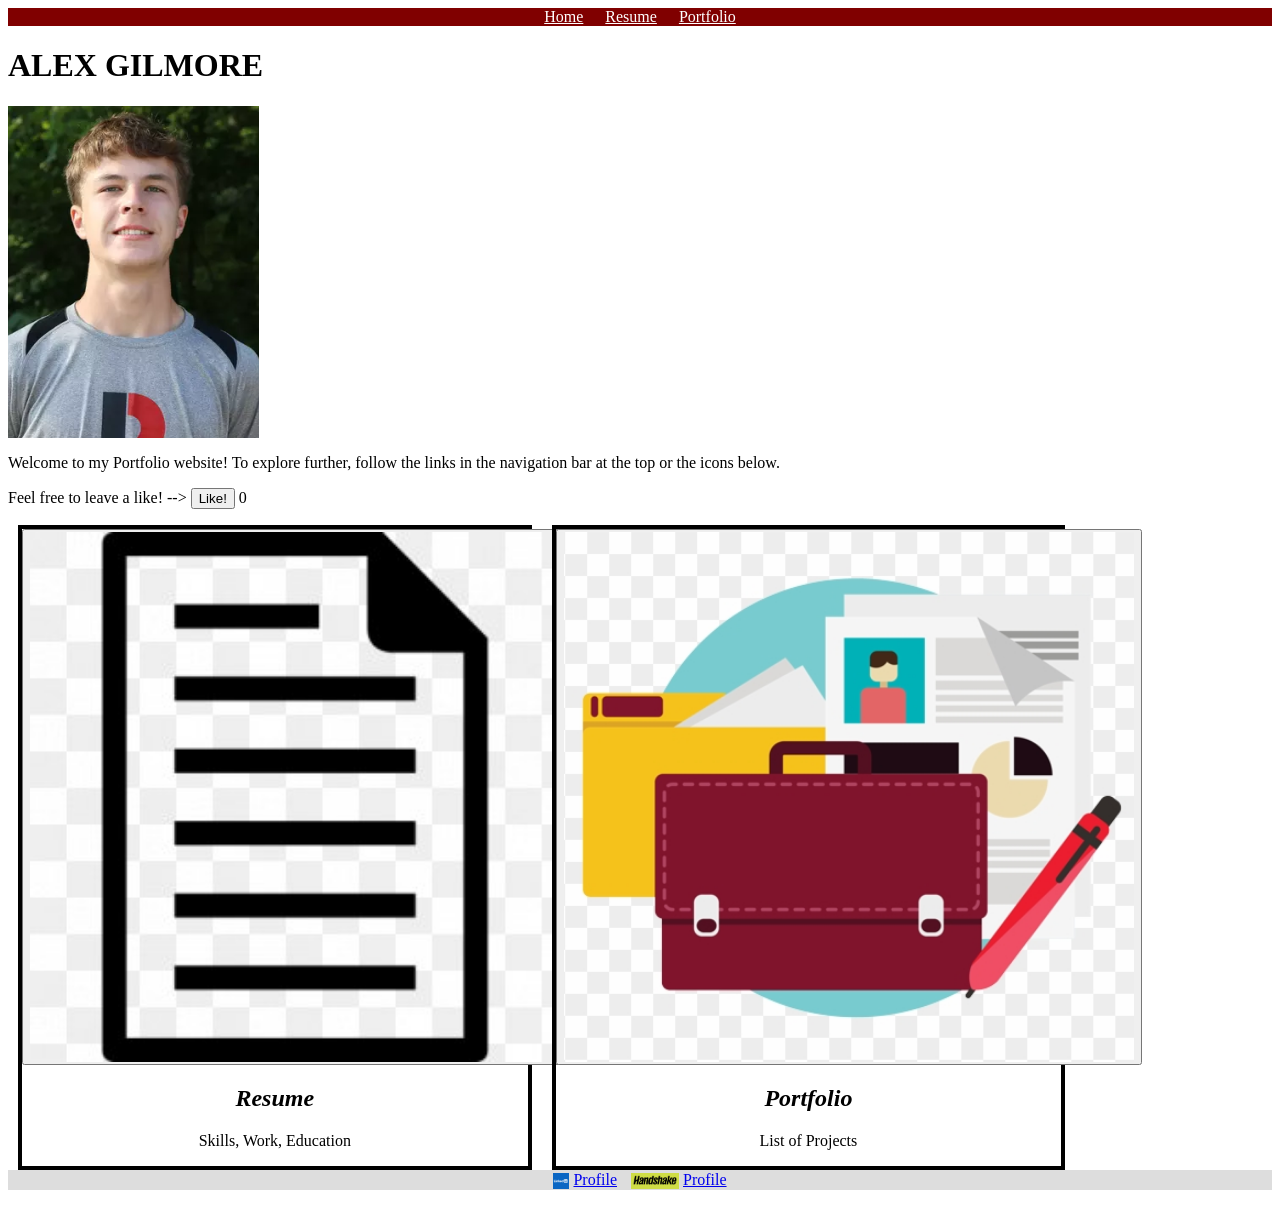
<file: index.html>
<html>
	<head>
		<title>Home - Alex Gilmore</title>
		<link href="styles.css" rel="stylesheet">
	</head>
<body>
	<header class="centered" id="navigationBar"></header>
	<main>
		<h1>
			Alex Gilmore
		</h1>
		<img src="headshot.png" alt="Profile picture">
		<section>
			<p>Welcome to my Portfolio website! To explore further, follow the links in the navigation bar at the top or the icons below.</p>
			<!-- Citation for interesting JS feature: like button
			inspired by HW1 assignment and also social media platforms such as Instagram and Facebook
			The event listener for this button is also included in script.js -->
			<p>Feel free to leave a like!  -->  <button id="likeButton">Like!</button> <span id="likes">0</span></p>
			<div class="centered box">
				<!-- Citation for interesting JS feature: images as links
				The website shows <img> nested inside <a>, but I decided to use buttons to incorporate JS
				https://www.tutorialpedia.org/blog/anchor-pictures-html-css/
				The listeners for these buttons are in script.js -->
				<button id="resumeButton">
					<img src="resume_graphic.jpg" alt="Resume graphic">
				</button>
				<h2>Resume</h2>
				<p>Skills, Work, Education</p>
			</div>
			<div class="centered box">
				<button id="portfolioButton">
					<img src="portfolio_graphic.png" alt="Portfolio graphic">
				</button>
				<h2>Portfolio</h2>
				<p>List of Projects</p>
			</div>
		</section>
	</main>
	<div id="footer"></div>
	<script src="script.js"></script>
	
</body>

</html>
</file>
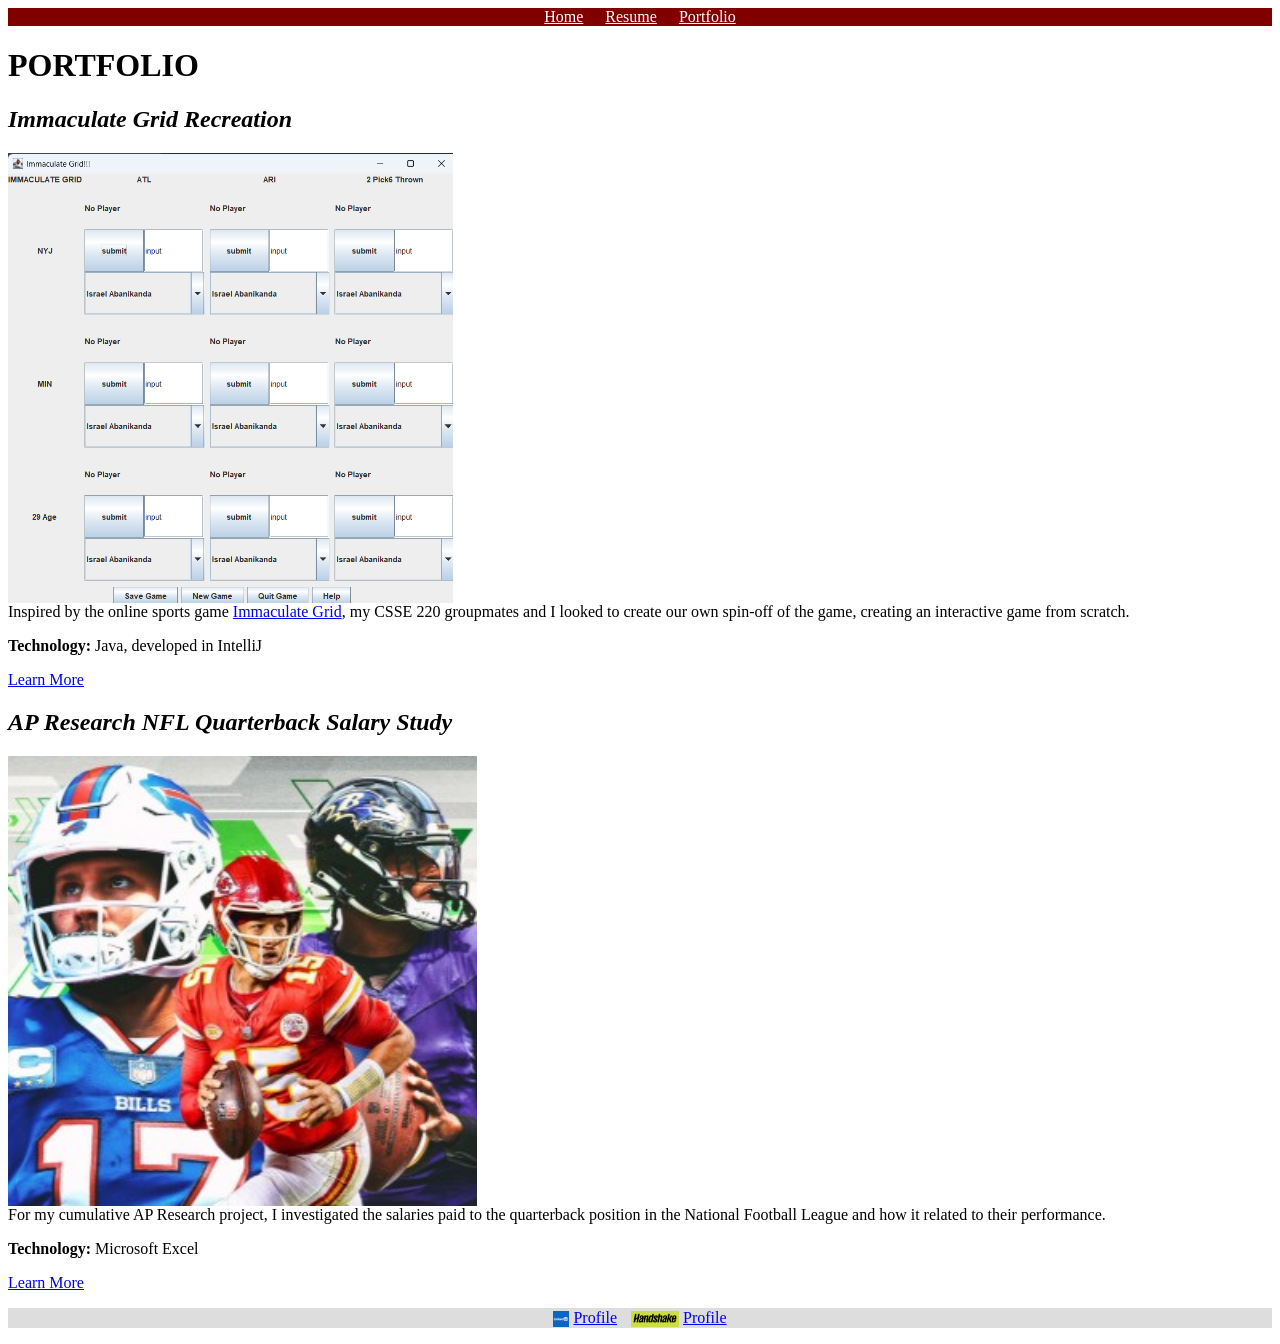
<file: portfolio.html>
<html lang="en">
	<head>
		<title>Portfolio - Alex Gilmore</title>
		<link href="styles.css" rel="stylesheet">
		<script src="script.js"></script>
	</head>
<body>
  <header class="centered" id="navigationBar"></header>
  <main>
    <h1>Portfolio</h1>
	<section>
		<h2>Immaculate Grid Recreation</h2>
		<img src="grid_project.png" alt="Screenshot of playing the game, displaying a 3x3 grid of NFL players and statistics" class="project">
		<p>Inspired by the online sports game <a href="https://www.sports-reference.com/immaculate-grid/football" target="_blank">Immaculate Grid</a>,
		my CSSE 220 groupmates and I looked to create our own spin-off of the game, creating an interactive game from scratch.</p>
		<p><strong>Technology: </strong>Java, developed in IntelliJ</p>
		<p><a href="https://github.com/rhit-csse220/csse220-fall-2025-2026-final-project-f25a305">Learn More</a></p>
	</section>
	<section>
		<h2>AP Research NFL Quarterback Salary Study</h2>
		<img src="qbs.jpg" alt="Various NFL quarterbacks pictured" class="project">
		<p>For my cumulative AP Research project, I investigated the salaries paid to the quarterback position in the National Football League and how it
		related to their performance.</p>
		<p><strong>Technology: </strong>Microsoft Excel</p>
		<p><a href="https://app.joinhandshake.com/docs/58737546">Learn More</a></p>
	</section>
  </main>
</body>
<footer id="footer"></footer>
</html>
</file>
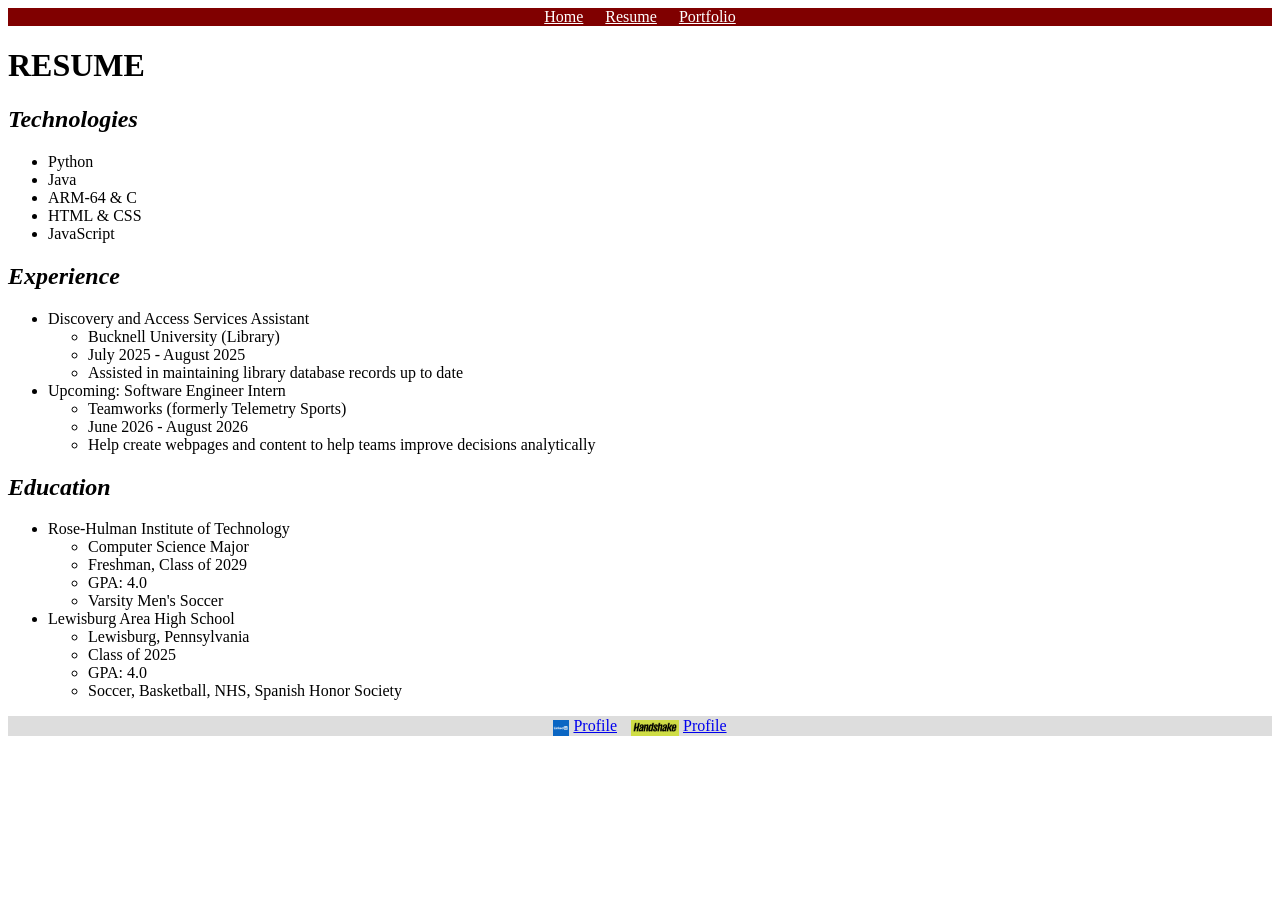
<file: resume.html>
<html lang="en">
	<head>
		<title>Resume - Alex Gilmore</title>
		<link href="styles.css" rel="stylesheet">
		<script src="script.js"></script>
	</head>
<body>
  <header class="centered" id="navigationBar"></header>
  <main>
	  <h1>Resume</h1>
	  <h2>Technologies</h2>
	  <ul>
		  <li>Python</li>
		  <li>Java</li>
		  <li>ARM-64 & C</li>
		  <li>HTML & CSS</li>
		  <li>JavaScript</li>
	  </ul>
	  <h2>Experience</h2>
	  <ul>
		  <li>Discovery and Access Services Assistant
			  <ul>
				  <li>Bucknell University (Library)</li>
				  <li>July 2025 - August 2025</li>
				  <li>Assisted in maintaining library database records up to date</li>
			  </ul>
		  </li>
		  <li>Upcoming: Software Engineer Intern
			  <ul>
				  <li>Teamworks (formerly Telemetry Sports)</li>
				  <li>June 2026 - August 2026</li>
				  <li>Help create webpages and content to help teams improve decisions analytically</li>
			  </ul>
		  </li>
	  </ul>
	  <h2>Education</h2>
	  <ul>
		  <li>Rose-Hulman Institute of Technology
			  <ul>
				  <li>Computer Science Major</li>
				  <li>Freshman, Class of 2029</li>
				  <li>GPA: 4.0</li>
				  <li>Varsity Men's Soccer</li>
			  </ul>
		  </li>
		  <li>Lewisburg Area High School
			  <ul>
				  <li>Lewisburg, Pennsylvania</li>
				  <li>Class of 2025</li>
				  <li>GPA: 4.0</li>
				  <li>Soccer, Basketball, NHS, Spanish Honor Society</li>
			  </ul>
		  </li>
	  </ul>
  </main>
</body>
<footer id="footer"></footer>
</html>
</file>
<file: styles.css>
:root {
  --rhit-red: #800000;
}

h1 {
  text-transform: uppercase;
}

h2 {
  font-style: italic;
}
  
.centered {
  text-align: center;
}

.project {
  float: left;
  height: 450px;
  width: auto;
}
  
section p {
  clear: both;
}
  
header {
  background-color: var(--rhit-red);
}

header a {
  color: white;
  padding: 4px;
  margin-left: 5px;
  margin-right: 5px;
}

footer {
  background-color: #dddddd;
}

img {
  background: transparent;
}

.box {
  width: 40%;
  float: left;
  border: solid black 4px;
  margin-left: 10px;
  margin-right: 10px;
}

.box img {
  height: 60%;
}

.clear {
  clear: both;
}
  
footer img {
  display: inline-block;
  height: 1em;
  vertical-align: middle;
  width: auto;
}

footer span {
  line-height: 20px;
  margin: 5px;
}
</file>
